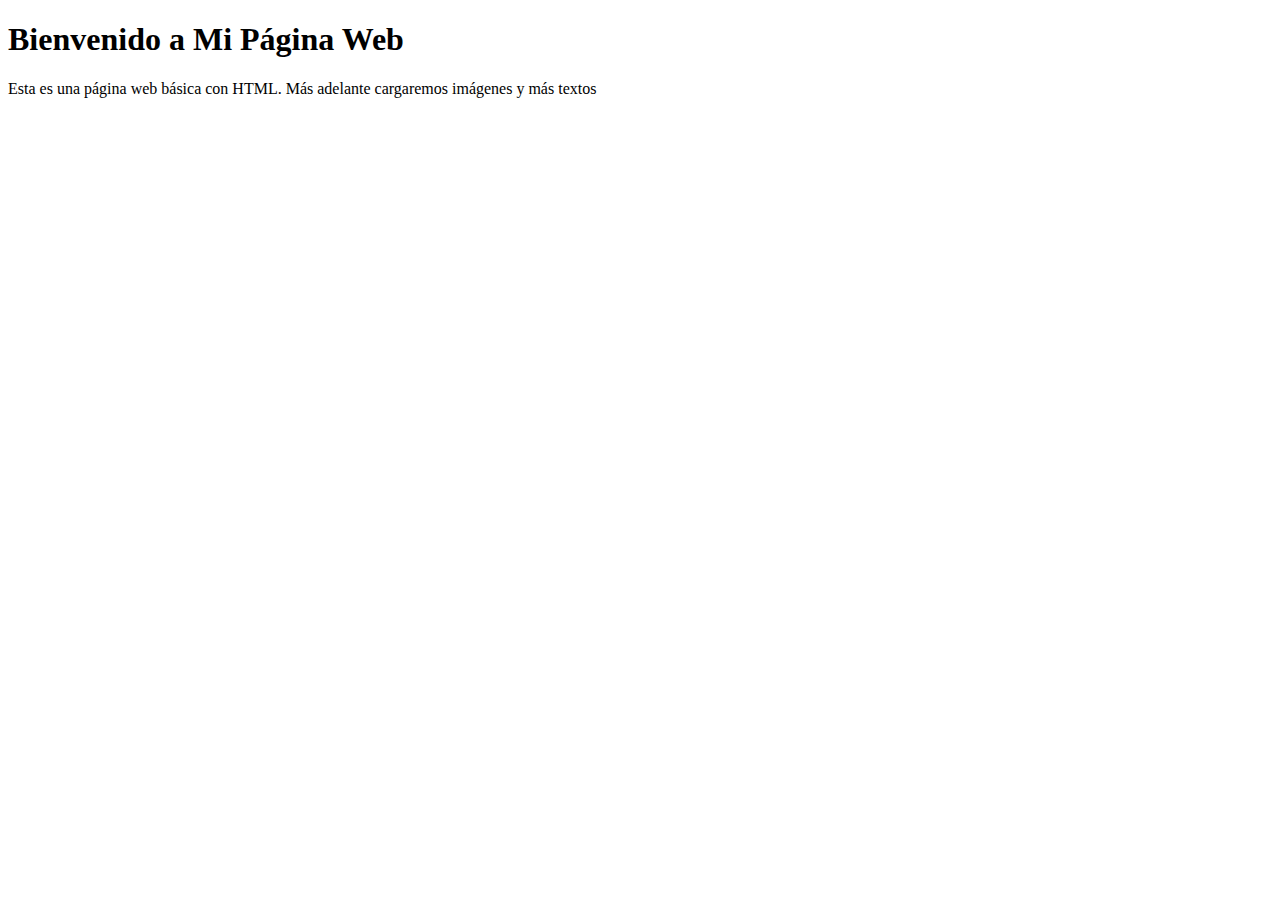
<file: Semana 01/Ejercicio 01/index.html>
<!DOCTYPE html>
<html lang="es">
<head>
    <meta charset="UTF-8">
    <meta name="viewport" content="width=device-width, initial-scale=1.0">
    <title>Página Web de Antonio</title>
</head>
<body>
    <h1>Bienvenido a Mi Página Web</h1>
    <p>Esta es una página web básica con HTML. Más adelante cargaremos imágenes y más textos</p>
</body>
</html>
</file>
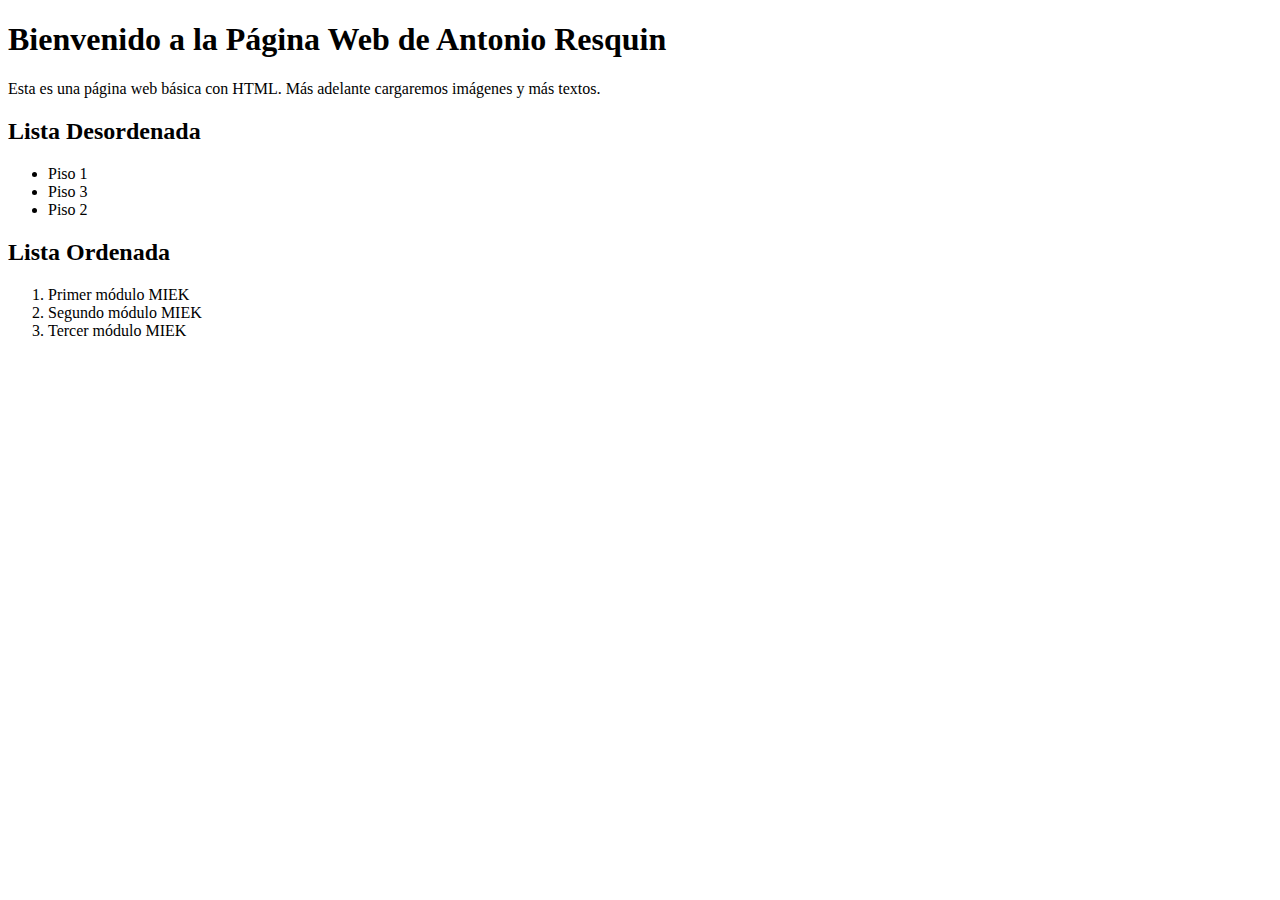
<file: Semana 01/Ejercicio 02/index.html>
<!DOCTYPE html>
<html lang="es">
<head>
    <meta charset="UTF-8">
    <meta name="viewport" content="width=device-width, initial-scale=1.0">
    <title>Página Web de Antonio</title>
</head>
<body>
    <h1>Bienvenido a la Página Web de Antonio Resquin</h1>
    <p>Esta es una página web básica con HTML. Más adelante cargaremos imágenes y más textos.</p>
    
    <h2>Lista Desordenada</h2>
    <ul>
        <li>Piso 1</li>
        <li>Piso 3</li>
        <li>Piso 2</li>
    </ul>
    
    <h2>Lista Ordenada</h2>
    <ol>
        <li>Primer módulo MIEK</li>
        <li>Segundo módulo MIEK</li>
        <li>Tercer módulo MIEK</li>
    </ol>
</body>
</html>
</file>
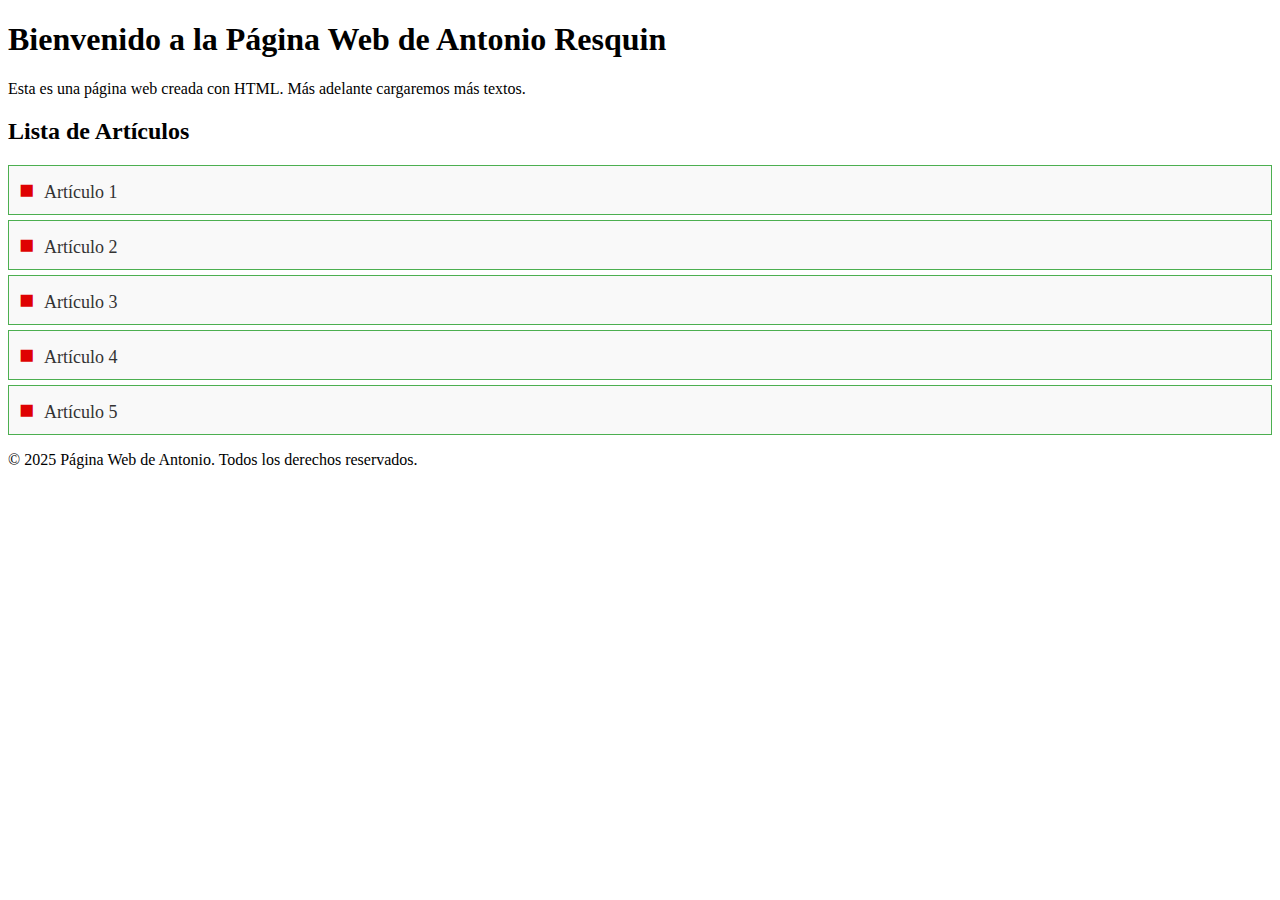
<file: Semana 01/Ejercicio 08/index.html>
<!DOCTYPE html>
<html lang="es">
<head>
    <meta charset="UTF-8">
    <meta name="viewport" content="width=device-width, initial-scale=1.0">
    <title>Página Web de Antonio</title>
    <link rel="stylesheet" href="Estilo.css">
</head>
<body>
    <header>
        <h1>Bienvenido a la Página Web de Antonio Resquin</h1>
    </header>
    
    <section>
        <p>Esta es una página web creada con HTML. Más adelante cargaremos más textos.</p>
        
        <h2>Lista de Artículos</h2>
        <ul>
            <li>Artículo 1</li>
            <li>Artículo 2</li>
            <li>Artículo 3</li>
            <li>Artículo 4</li>
            <li>Artículo 5</li>
        </ul>
    </section>
    
    <footer>
        <p>&copy; 2025 Página Web de Antonio. Todos los derechos reservados.</p>
    </footer>
</body>
</html>
</file>
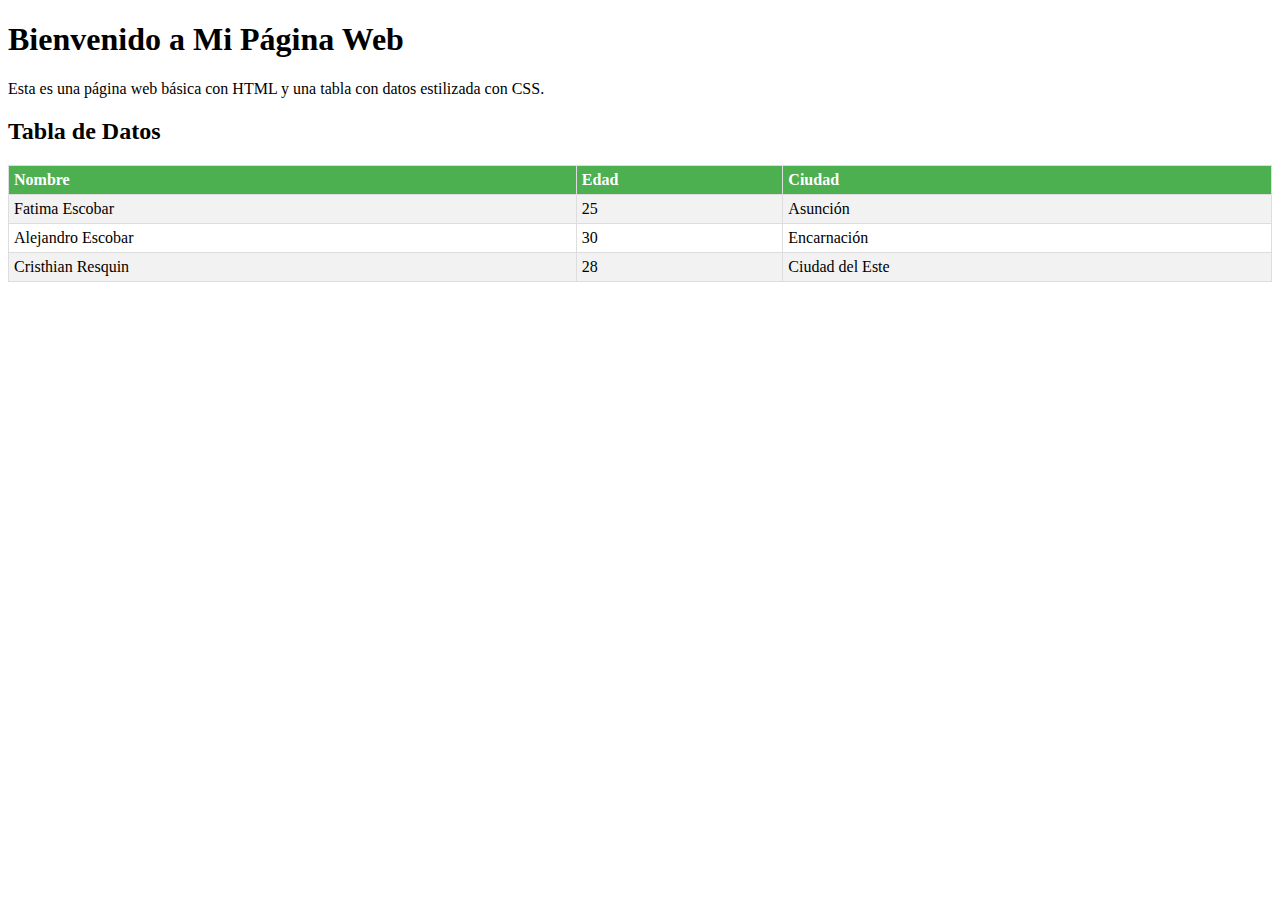
<file: Semana 01/Ejercicio 09/index.html>
<!DOCTYPE html>
<html lang="es">
<head>
    <meta charset="UTF-8">
    <meta name="viewport" content="width=device-width, initial-scale=1.0">
    <title>Mi Página Web</title>
    <link rel="stylesheet" href="Estilo.css">
</head>
<body>
    <h1>Bienvenido a Mi Página Web</h1>
    <p>Esta es una página web básica con HTML y una tabla con datos estilizada con CSS.</p>
    
    <h2>Tabla de Datos</h2>
    <table>
        <tr>
            <th>Nombre</th>
            <th>Edad</th>
            <th>Ciudad</th>
        </tr>
        <tr>
            <td>Fatima Escobar</td>
            <td>25</td>
            <td>Asunción</td>
        </tr>
        <tr>
            <td>Alejandro Escobar</td>
            <td>30</td>
            <td>Encarnación</td>
        </tr>
        <tr>
            <td>Cristhian Resquin</td>
            <td>28</td>
            <td>Ciudad del Este</td>
        </tr>
    </table>
</body>
</html>
</file>
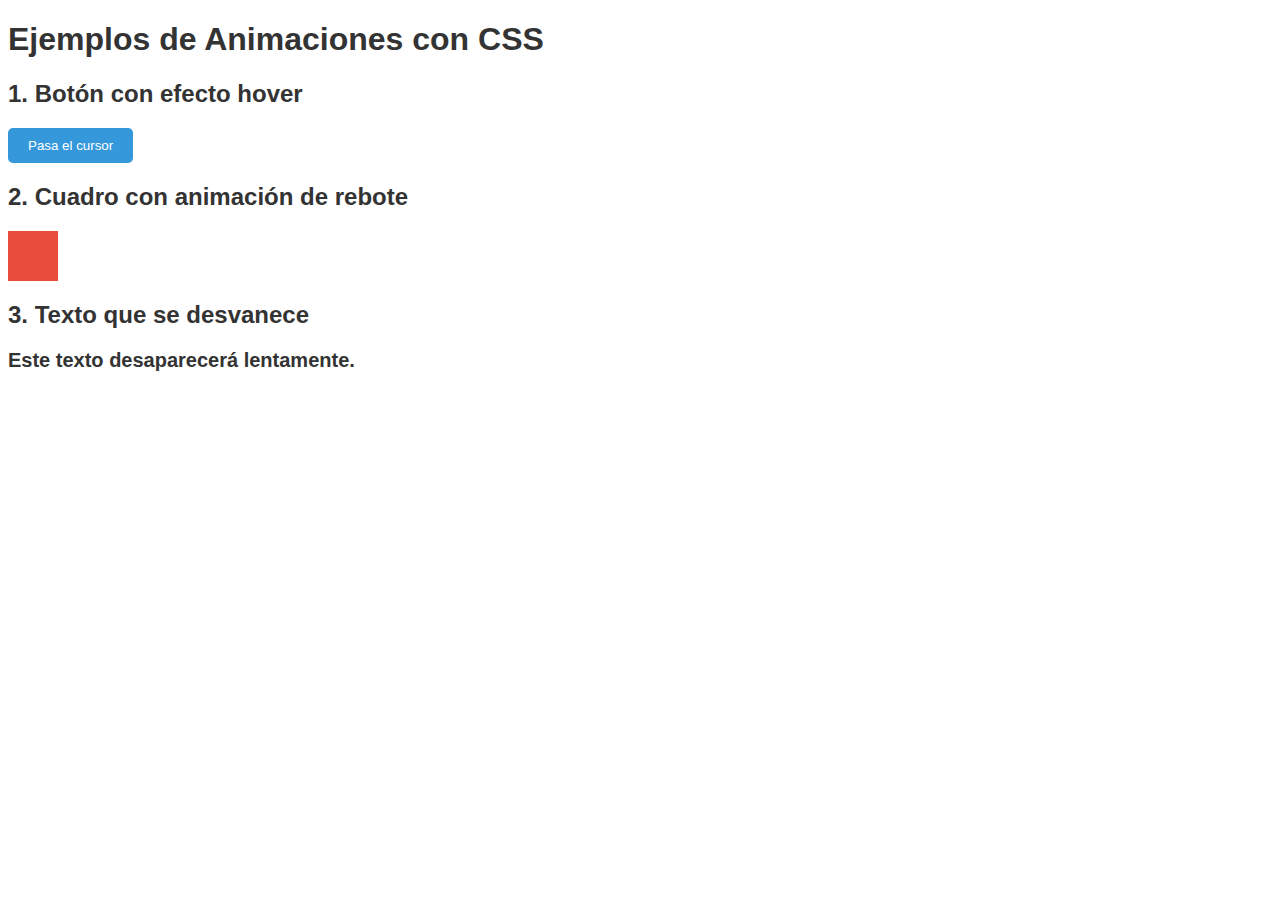
<file: Semana 02/ejemplos/index.html>
<!DOCTYPE html>
<html lang="es">
<head>
    <meta charset="UTF-8">
    <meta name="viewport" content="width=device-width, initial-scale=1.0">
    <title>Animaciones CSS</title>
    <link rel="stylesheet" href="animacion.css">
</head>
<body style="font-family: Arial, sans-serif; color: #333;">
    <h1 style="font-family: inherit; color: inherit;">Ejemplos de Animaciones con CSS</h1>
    
    <h2>1. Botón con efecto hover</h2>
    <button class="boton">Pasa el cursor</button>

    <h2>2. Cuadro con animación de rebote</h2>
    <div class="caja"></div>

    <h2>3. Texto que se desvanece</h2>
    <p class="texto">Este texto desaparecerá lentamente.</p>
</body>
</html>
</file>
<file: Semana 01/Ejercicio 08/Estilo.css>
ul {
    list-style-type: square; 
    padding: 0;
}

li {
    font-size: 18px; 
    color: #333;
    border: 1px solid #4CAF50; 
    padding: 10px;
    margin: 5px 0;
    background-color: #f9f9f9;
    position: relative;
}

li::before {
    content: '\25A0'; 
    color: #df0202; 
    font-size: 25px; 
    margin-right: 10px;
    display: inline-block;
}
</file>
<file: Semana 01/Ejercicio 09/Estilo.css>
ul {
    list-style-type: square;
    padding: 0;
}

li {
    font-size: 18px;
    color: #333;
    border: 1px solid #4CAF50;
    padding: 5px;
    margin: 5px 0;
    background-color: #f9f9f9;
}

li::marker {
    color: #FF5733;
    font-size: 20px;
}

table {
    width: 100%;
    border-collapse: collapse;
    margin-top: 20px;
}

th, td {
    border: 1px solid #ddd;
    padding: 5px;
    text-align: left;
}

th {
    background-color: #4CAF50;
    color: white;
}

tr:nth-child(even) {
    background-color: #f2f2f2;
}
</file>
<file: Semana 02/ejemplos/animacion.css>
/* Botón que cambia de color al pasar el cursor */
.boton {
    background-color: #3498db;
    color: white;
    padding: 10px 20px;
    border: none;
    border-radius: 5px;
    cursor: pointer;
    transition: background-color 0.3s ease;
}
.boton:hover {
    background-color: #2ecc71;
}

/* Cuadro que rebota */
.caja {
    width: 50px;
    height: 50px;
    background-color: #e74c3c;
    position: relative;
    animation: rebotar 0.5s infinite alternate ease-in-out;
}
@keyframes rebotar {
    from { transform: translateY(0); }
    to   { transform: translateY(-100px); }
}

/* Texto que se desvanece */
.texto {
    font-size: 20px;
    font-weight: bold;
    animation: desvanecer 3s forwards;
}
@keyframes desvanecer {
    from { opacity: 1; }
    to   { opacity: 0; }
}
</file>
